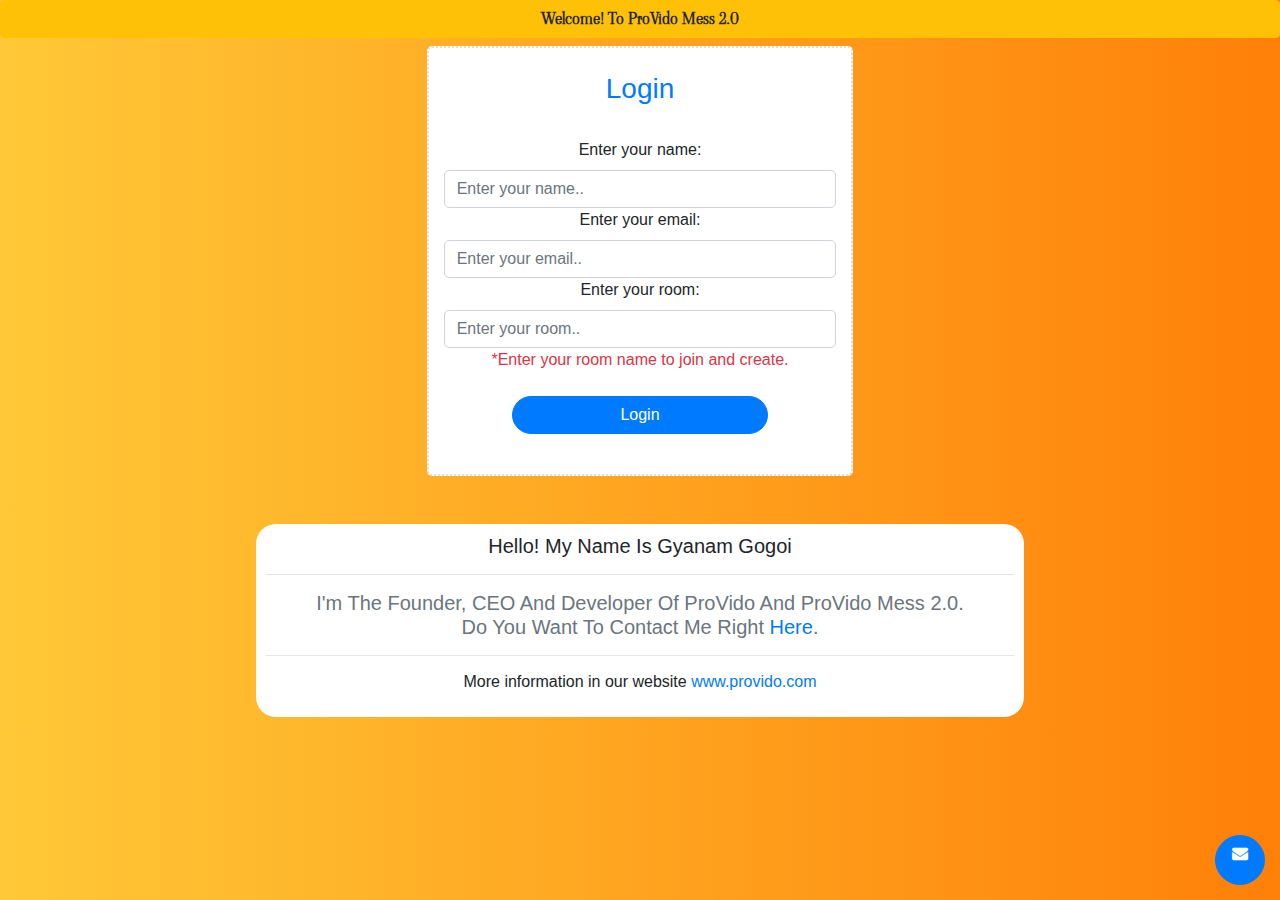
<file: index.html>
<!DOCTYPE html>
<html lang="en">

<head>
    <meta charset="UTF-8">
    <meta http-equiv="X-UA-Compatible" content="IE=edge">
    <meta name="viewport" content="width=device-width, initial-scale=1.0">
    <link rel="stylesheet" type="text/css" href="./src/styles/style.css">
    <link rel="shortcut icon" href="./public/images/appletouchicon.png" type="image/x-icon">
    <title>ProVido Mess</title>
    <link rel="stylesheet" href="https://maxcdn.bootstrapcdn.com/bootstrap/4.5.2/css/bootstrap.min.css">
    <script src="https://ajax.googleapis.com/ajax/libs/jquery/3.5.1/jquery.min.js"></script>
    <script src="https://cdnjs.cloudflare.com/ajax/libs/popper.js/1.16.0/umd/popper.min.js"></script>
    <script src="https://maxcdn.bootstrapcdn.com/bootstrap/4.5.2/js/bootstrap.min.js"></script>
    <link href="https://fonts.googleapis.com/css2?family=Viaoda+Libre&display=swap" rel="stylesheet">
    <link rel="stylesheet" href="https://cdnjs.cloudflare.com/ajax/libs/font-awesome/4.7.0/css/font-awesome.min.css">
</head>

<body>
    <h3 class="btn btn-warning heading">
        <b>Welcome! To ProVido Mess 2.0</b>
    </h3>

    <a href="mailto:teamprovid@gmail.com" class="btn btn-primary" id="bubble">
        <i class="fa fa-envelope"></i>
    </a>

    <!-- Login div tags -->
    <center>
        <div class="col-lg-4 col-md-6 col-sm-6 col-xs-11 login_div">
            <br>
            <div class="form-group">
                <h3 class="text-primary">Login</h3>
                <br>
                <label>Enter your name: </label>
                <input type="text" name="name" id="name" class="form-control" placeholder="Enter your name..">
                <label>Enter your email: </label>
                <input type="email" name="email" id="email" class="form-control" placeholder="Enter your email..">
                <label>Enter your room: </label>
                <input type="text" name="room" id="room" class="form-control" placeholder="Enter your room..">
                <span class="text-danger hint" id="invalid_error">*Enter your room name to join and create.</span>
                <br><br>
                <button class="btn btn-primary" onclick="getStarted();">Login</button>
            </div>
            <br>
        </div>

        <br><br>

        <div class="form-group info">
            <h5 class="text-capitalize">
                hello! my name is gyanam gogoi
                <hr>
                <p class="text-muted">
                    I'm the Founder, CEO and Developer of ProVido and ProVido Mess 2.0. <br> Do you want to contact me right <a href="mailto:teamprovid@gmail.com?Subject= Issue ==&body= Hello Gyanam Gogoi," target="_blank" rel="noopener noreferrer">here</a>.
                    <hr>
                    <h6>More information in our website <a href="https://7p08exzifrh9lahkvluqja-on.drv.tw/PROVID%20MEETI/login.html" target="_blank" rel="noopener noreferrer">www.provido.com</a></h6>
                </p>
            </h5>
        </div>
    </center>

    <script type="text/javascript" src="./src/login.js"></script>
</body>

</html>
</file>
<file: src/styles/style.css>
html,
body {
    scroll-behavior: smooth;
    background: #FF8008;
    background: -webkit-linear-gradient(to right, #FFC837, #FF8008);
    background: linear-gradient(to right, #FFC837, #FF8008);
}

.heading {
    width: 100%;
    cursor: default;
    color: #ffffff;
    font-family: 'Viaoda Libre', cursive;
}

.login_div {
    background: rgb(255, 255, 255);
    float: none;
    border-radius: 5px;
    border: 2px dotted grey;
    border-color: #ddd;
}

.login_div button {
    width: 65%;
    border-radius: 30px;
}

.login_div input {
    border-radius: 5px;
}

.info {
    width: 60%;
    background-color: white;
    border-radius: 20px;
    padding: 10px;
}

#bubble {
    border-radius: 50%;
    width: 50px;
    height: 50px;
    bottom: 15px;
    right: 15px;
    position: fixed;
}
</file>
